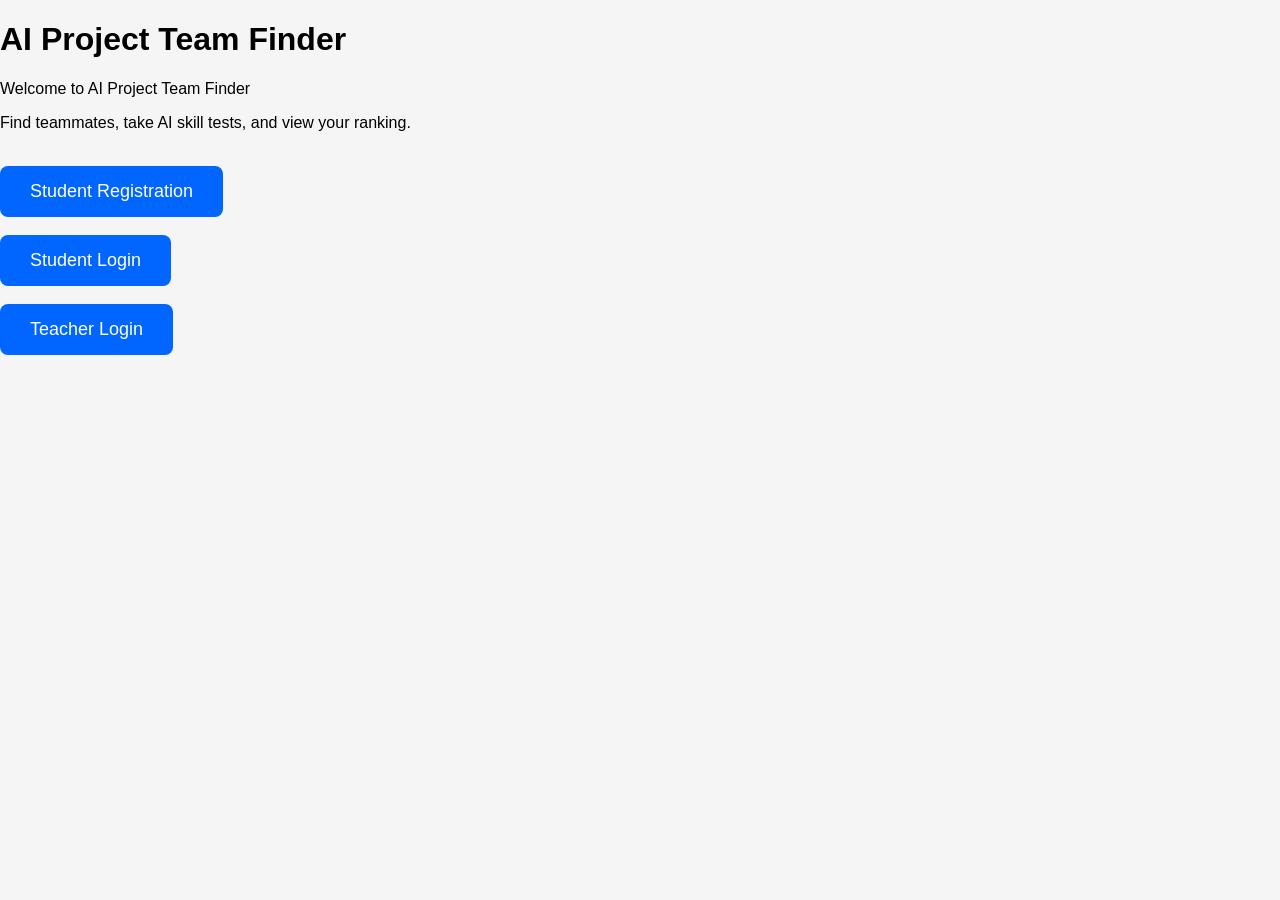
<file: index.html>
<!DOCTYPE html>
<html>
<head>
    <title>AI Project Team Finder</title>
    <meta name="viewport" content="width=device-width, initial-scale=1.0">
    <link rel="stylesheet" href="style.css">
</head>
<body>

<div class="container">

    <h1>AI Project Team Finder</h1>

    <p>Welcome to AI Project Team Finder</p>
    <p>Find teammates, take AI skill tests, and view your ranking.</p>

    <br>

    <a href="register.html">
        <button>Student Registration</button>
    </a>

    <br><br>

    <a href="login.html">
        <button>Student Login</button>
    </a>

    <br><br>

    <a href="teacher.html">
        <button>Teacher Login</button>
    </a>

</div>

</body>
</html>
</file>
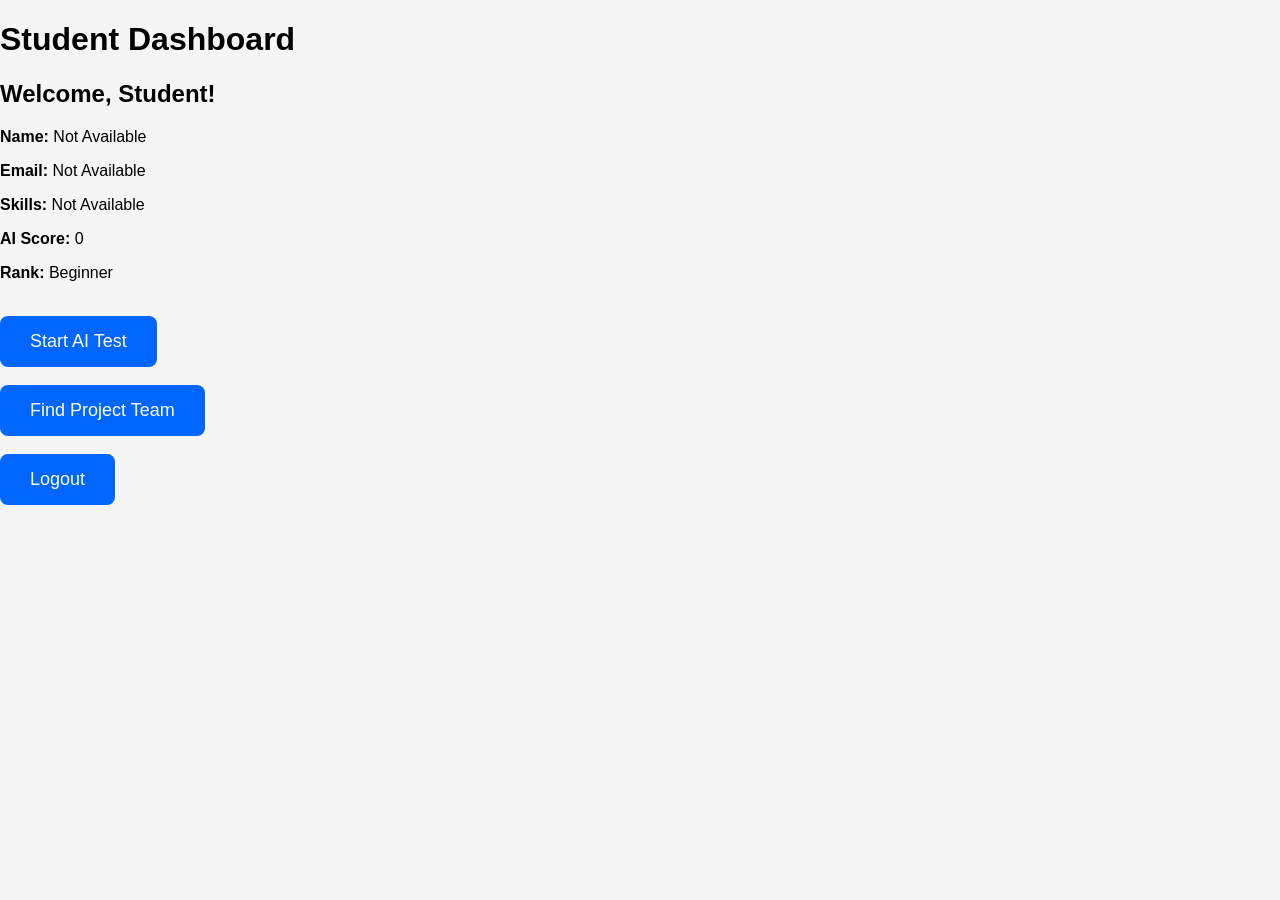
<file: dashboard.html>
<!DOCTYPE html>
<html>
<head>
    <title>Student Dashboard - AI Project Team Finder</title>
    <meta name="viewport" content="width=device-width, initial-scale=1.0">
    <link rel="stylesheet" href="style.css">
</head>
<body>

<div class="container">

<h1>Student Dashboard</h1>

<h2>Welcome, Student!</h2>

<p><strong>Name:</strong> Not Available</p>
<p><strong>Email:</strong> Not Available</p>
<p><strong>Skills:</strong> Not Available</p>
<p><strong>AI Score:</strong> 0</p>
<p><strong>Rank:</strong> Beginner</p>

<br>

<button>Start AI Test</button>

<br><br>

<button>Find Project Team</button>

<br><br>

<a href="index.html">
<button>Logout</button>
</a>

</div>

</body>
</html>
</file>
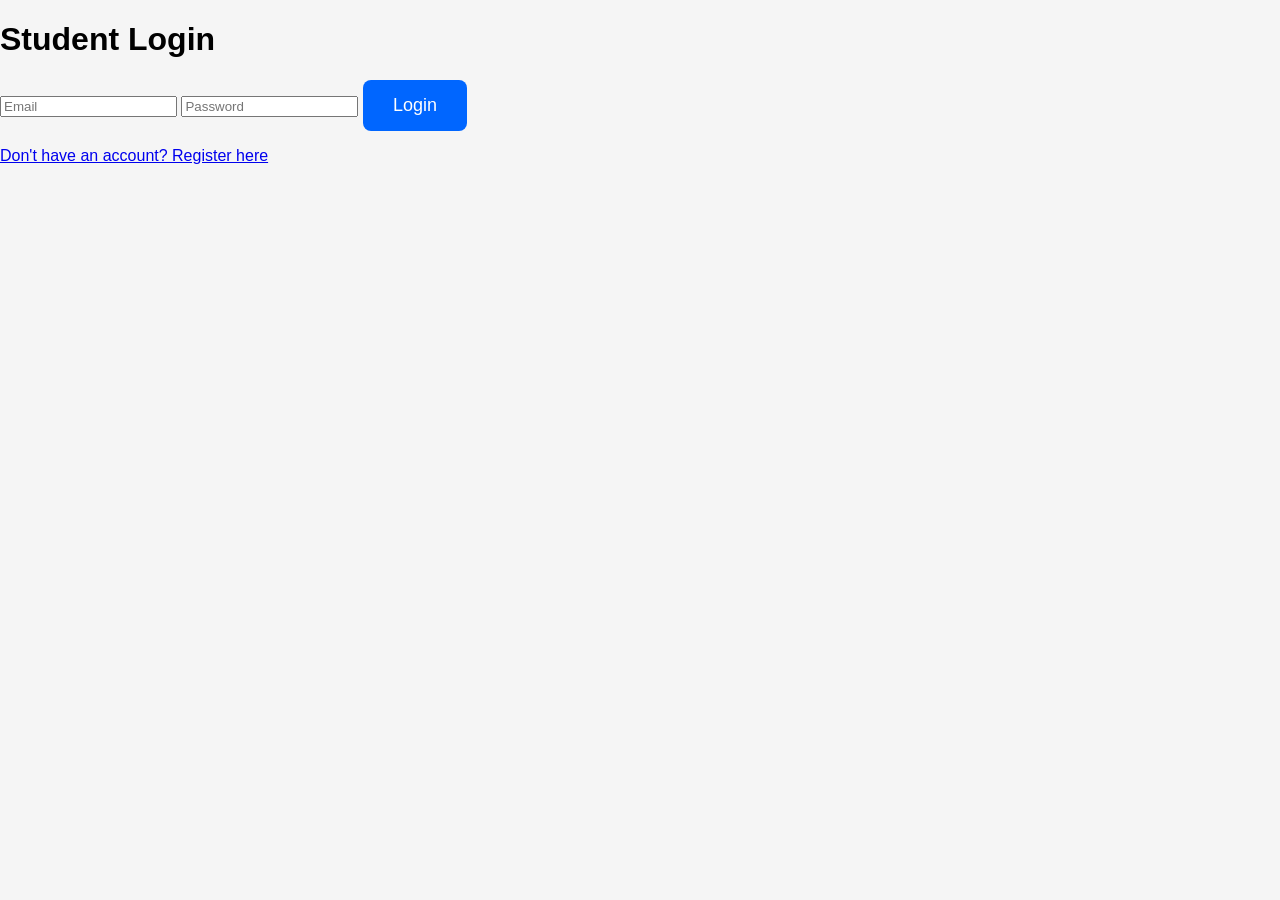
<file: login.html>
<!DOCTYPE html>
<html>
<head>
    <title>Student Login - AI Project Team Finder</title>
    <meta name="viewport" content="width=device-width, initial-scale=1.0">
    <link rel="stylesheet" href="style.css">
</head>
<body>

<div class="container">

<h1>Student Login</h1>

<input type="email" id="email" placeholder="Email">

<input type="password" id="password" placeholder="Password">

<button onclick="login()">Login</button>

<p id="message"></p>

<p><a href="register.html">Don't have an account? Register here</a></p>

</div>

<script src="script.js"></script>

</body>
</html>
</file>
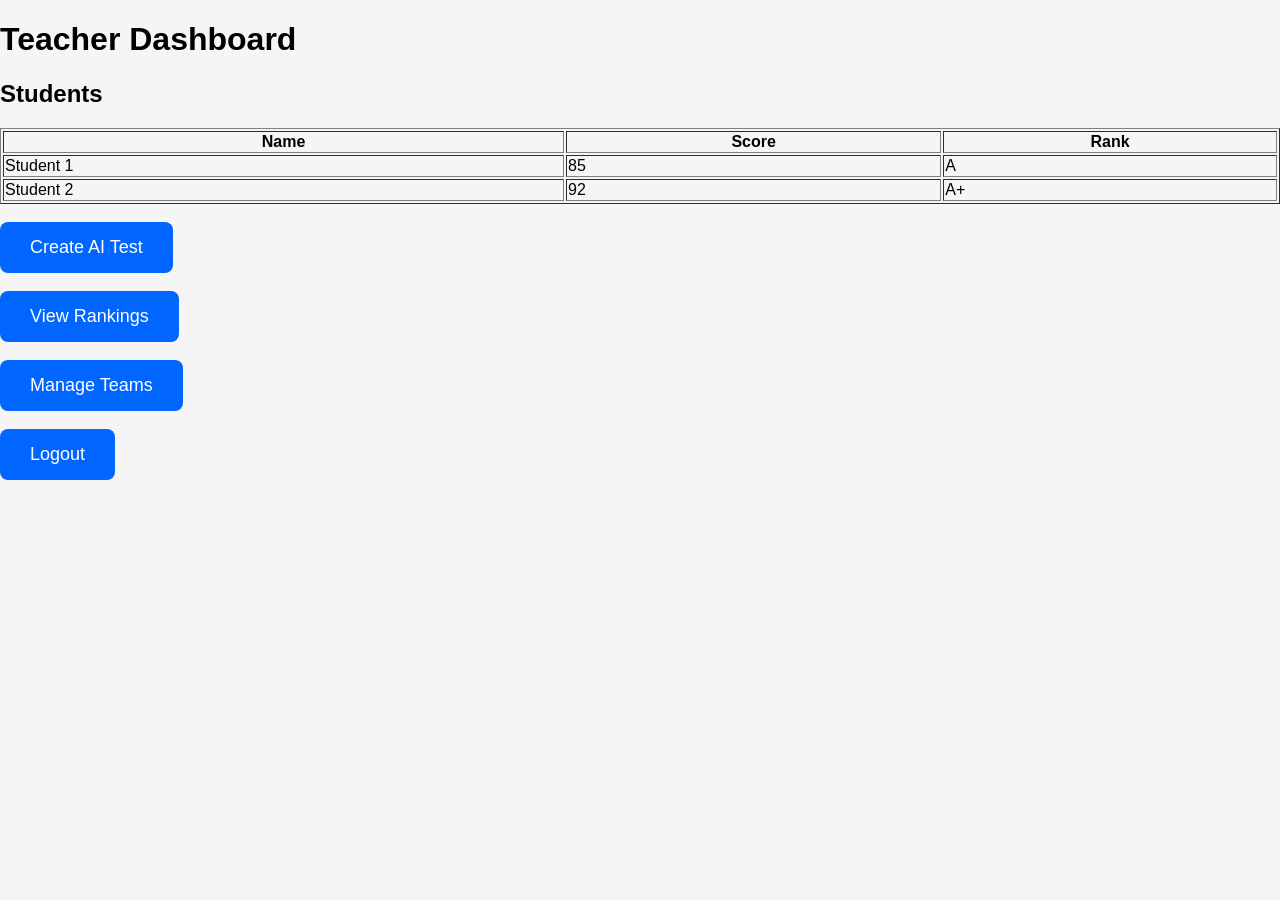
<file: teacher.html>
<!DOCTYPE html>
<html>
<head>
    <title>Teacher Dashboard - AI Project Team Finder</title>
    <meta name="viewport" content="width=device-width, initial-scale=1.0">
    <link rel="stylesheet" href="style.css">
</head>
<body>

<div class="container">

<h1>Teacher Dashboard</h1>

<h2>Students</h2>

<table border="1" width="100%">
<tr>
<th>Name</th>
<th>Score</th>
<th>Rank</th>
</tr>

<tr>
<td>Student 1</td>
<td>85</td>
<td>A</td>
</tr>

<tr>
<td>Student 2</td>
<td>92</td>
<td>A+</td>
</tr>

</table>

<br>

<button>Create AI Test</button>

<br><br>

<button>View Rankings</button>

<br><br>

<button>Manage Teams</button>

<br><br>

<a href="index.html">
<button>Logout</button>
</a>

</div>

</body>
</html>
</file>
<file: style.css>
body{
    margin:0;
    font-family:Arial,sans-serif;
    background:#f5f5f5;
}

header{
    background:#0066ff;
    color:white;
    padding:20px;
    text-align:center;
}

.hero{
    text-align:center;
    padding:80px 20px;
}

button{
    background:#0066ff;
    color:white;
    border:none;
    padding:15px 30px;
    border-radius:8px;
    font-size:18px;
}
</file>
